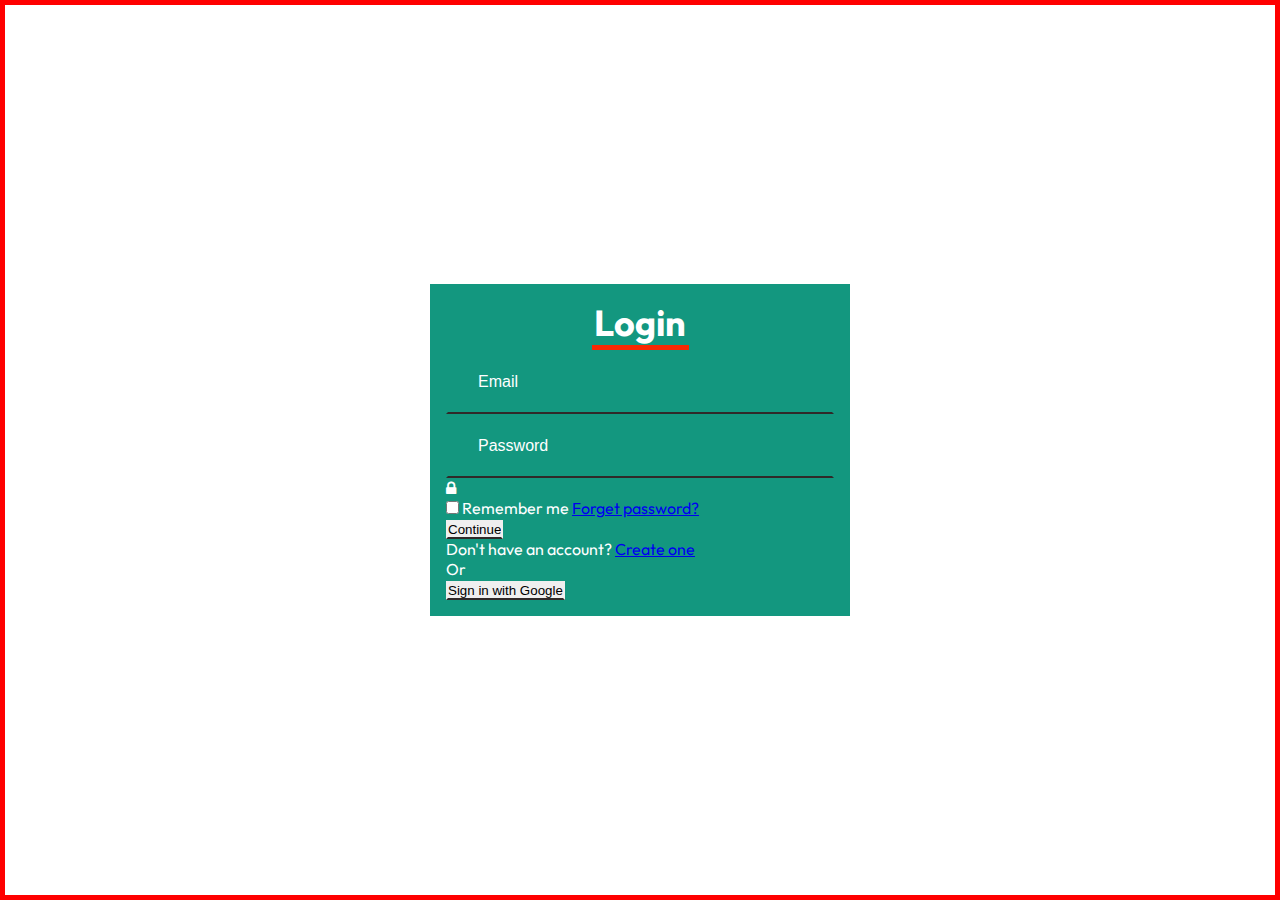
<file: index.html>
<!DOCTYPE html>
<html lang="en">
  <head>
    <meta charset="UTF-8" />
    <meta name="viewport" content="width=device-width, initial-scale=1.0" />
    <title>Login Screen</title>
    <link rel="stylesheet" href="styles.css" />
    <link rel="preconnect" href="https://fonts.googleapis.com" />
    <link rel="preconnect" href="https://fonts.gstatic.com" crossorigin />
    <link
      href="https://fonts.googleapis.com/css2?family=Outfit:wght@300&display=swap"
      rel="stylesheet"
    />
    <link
      rel="stylesheet"
      href="https://cdnjs.cloudflare.com/ajax/libs/font-awesome/4.7.0/css/font-awesome.min.css"
    />
  </head>
  <body>
    <div class="container">
      <form action="" class="flexbox">
        <h1>Login</h1>
        <div class="input-box">
          <label for="email"
            ><input
              type="text"
              class="input-label"
              placeholder="Email"
              required
          /></label>
        </div>

        <div class="input-box">
          <label for=""
            ><input
              type="text"
              class="input-label"
              placeholder="Password"
              required /><i class="fa fa-lock icon"></i
          ></label>
        </div>

        <div class="remember-me">
          <label for=""
            ><input type="checkbox" name="" id="" /> Remember me</label
          >
          <a href="#">Forget password?</a>
        </div>

        <div class="create-one">
          <input type="button" value="Continue" class="continue" />
          <p>Don't have an account? <a href="#">Create one</a></p>
        </div>

        <p>Or</p>
        <input type="button" value="Sign in with Google" class="google" />
      </form>
    </div>
  </body>
</html>
</file>
<file: styles.css>
* {
  margin: 0;
  padding: 0;
  box-sizing: border-box;
}

body {
  display: flex;
  justify-content: center;
  align-items: center;
  font-family: "Outfit", sans-serif;
  min-height: 100vh;
  border: 5px solid red;
}

.container {
  width: 420px;
  background: #13977f;
  color: #fff;
}

.flexbox .input-label {
  width: 100%;
  height: 50px;
  background: transparent;
  /* margin: 10px 0; */
  padding: 30px;
}

.flexbox {
  margin: 1rem;
}

h1 {
  /* margin-bottom: 10px; */
  margin: auto;
  font-size: 36px;
  text-align: center;
  /* border: 5px solid transparent; */
  border-bottom: 5px solid #f82803;
  width: 25%;
}

input {
  /* border-radius: 5px; */
  border: 2px solid transparent;
  border-bottom: 2px solid rgb(48, 41, 41);
  /* margin-left: 5px;
  margin-right: 5px; */
}

::placeholder {
  color: #fff;
  font-size: medium;
  /* margin-left: ; */
}

/* .input-box i {
  position: absolute;
} */

.input-label {
  width: 100px;
  display: block;
}
</file>
